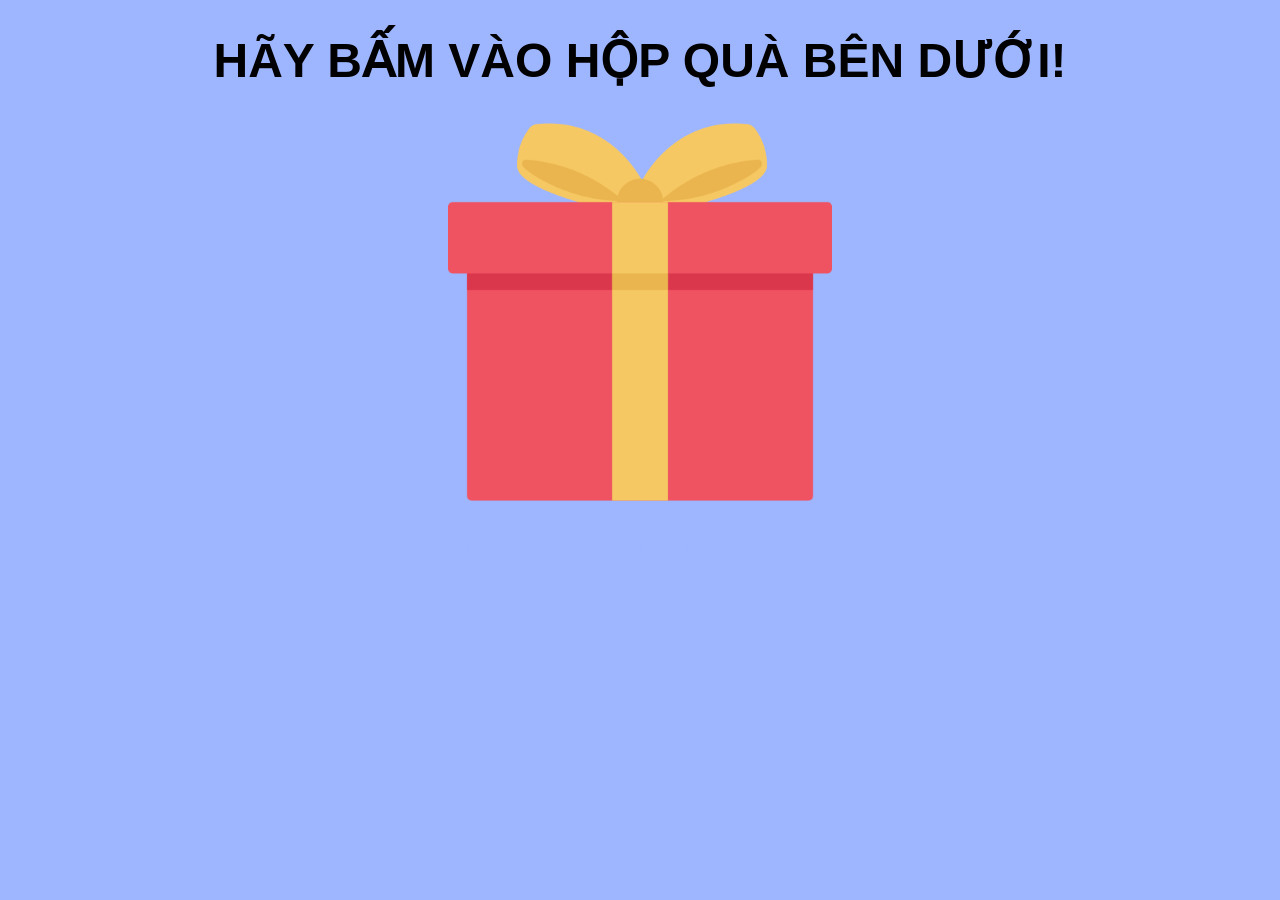
<file: index.html>
<!DOCTYPE html>
<html lang="en" dir="ltr">

<head>
  <meta charset="utf-8">
  <title>Happy Birthday to Khoi!</title>
  <title>Chúc mừng sinh nhật tuổi 21, Khôi! Bước sang tuổi mới, hãy mở ra những cánh cửa mới, đón nhận những trải nghiệm thú vị và khám phá những khả năng tiềm ẩn của bản thân. Đừng ngần ngại đặt ra những mục tiêu lớn và hãy luôn kiên nhẫn và kiên định trên con đường mình đã chọn. Chúc bạn luôn được bao bọc bởi tình yêu của gia đình và bạn bè, và luôn có đủ sức khỏe để vượt qua mọi thách thức. Sinh nhật vui vẻ và ý nghĩa nhé!</title>
  <link rel="stylesheet" href="./style.css">
</head>

<body>
  <div>
    <h1>HÃY BẤM VÀO HỘP QUÀ BÊN DƯỚI!</h1>
    <a href="hop-qua.html"><img src="birthday_gift.png" alt="birthday_gift"></a>
  </div>
  <h1 class="made">Made by @hieuhfgr#8289</h1>
</body>

</html>
</file>
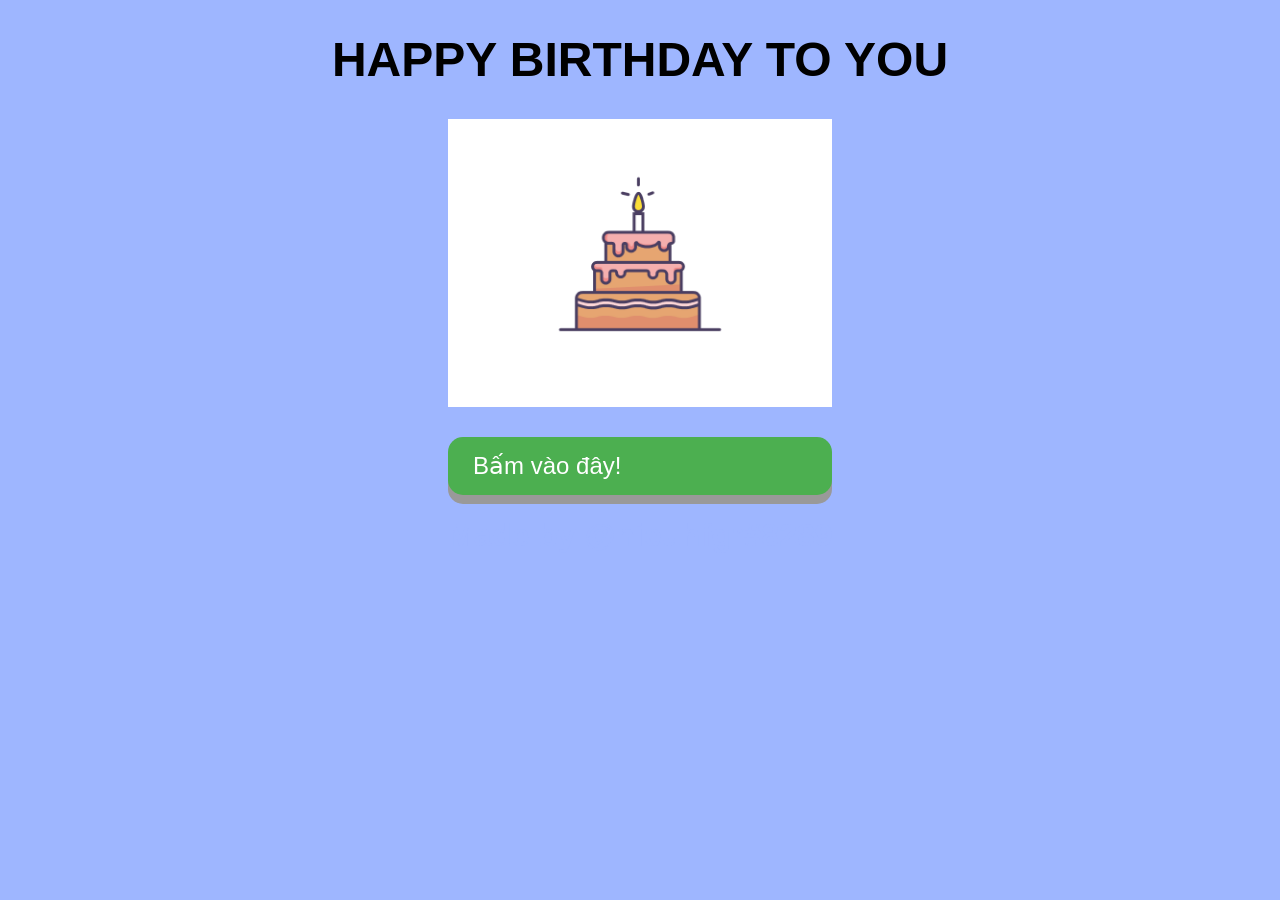
<file: hop-qua.html>
<!DOCTYPE html>
<html lang="en" dir="ltr">
  <head>
    <meta charset="utf-8">
      <link rel="stylesheet" href="./style.css">
    <title>Happy Birthday to You!</title>
  </head>
  <body id="a">
    <h1>HAPPY BIRTHDAY TO YOU</h1>
    <img id="cake" src="cake.gif" alt="cake">
    <h3 class="loi-chuc"></h3>
  <div class="button">
    <button id="button" onclick="location.href='firework.html'">Bấm vào đây!</button>
  </div>
  <script>window.alert("Chúc mừng sinh nhật! Chúc bạn của tôi sinh nhật đầy ắp sự yêu thương, tuổi mới thêm nhiều hạnh phúc mới, niềm vui mới. - Chúc bạn sinh nhật vui vẻ, hạnh phúc và nhận được nhiều quà nhé. Happy Birthday!");</script>
  <h1 class="made">Made by @hieuhfgr#8289</h1>
  </body>
</html>
</file>
<file: style.css>
body {
  background-color: #9eb6ff;
  justify-content: center;
  font-family: arial;
  margin: auto;
}

img {
  width: 30%;
  display: block;
  margin-left: auto;
  margin-right: auto;
}


h1 {
  font-size: 300%;
  text-align: center;
}
body#a {
  align-items: center;
}


#button {
  display: flex;
  width: 30%;
  padding: 15px 25px;
  font-size: 24px;
  cursor: pointer;
  text-align: center;
  text-decoration: none;
  outline: none;
  color: #fff;
  background-color: #4CAF50;
  border: none;
  border-radius: 15px;
  box-shadow: 0 9px #999;
  margin: auto;
  margin-top: 30px;
}

#button:hover {background-color: #3e8e41}

#button:active {
  background-color: #3e8e41;
  box-shadow: 0 5px #666;
  transform: translateY(4px);
}

h1.made {
  font-size: 200%;
  margin-bottom: 30px;
  color: #9eb6ff;
}
</file>
